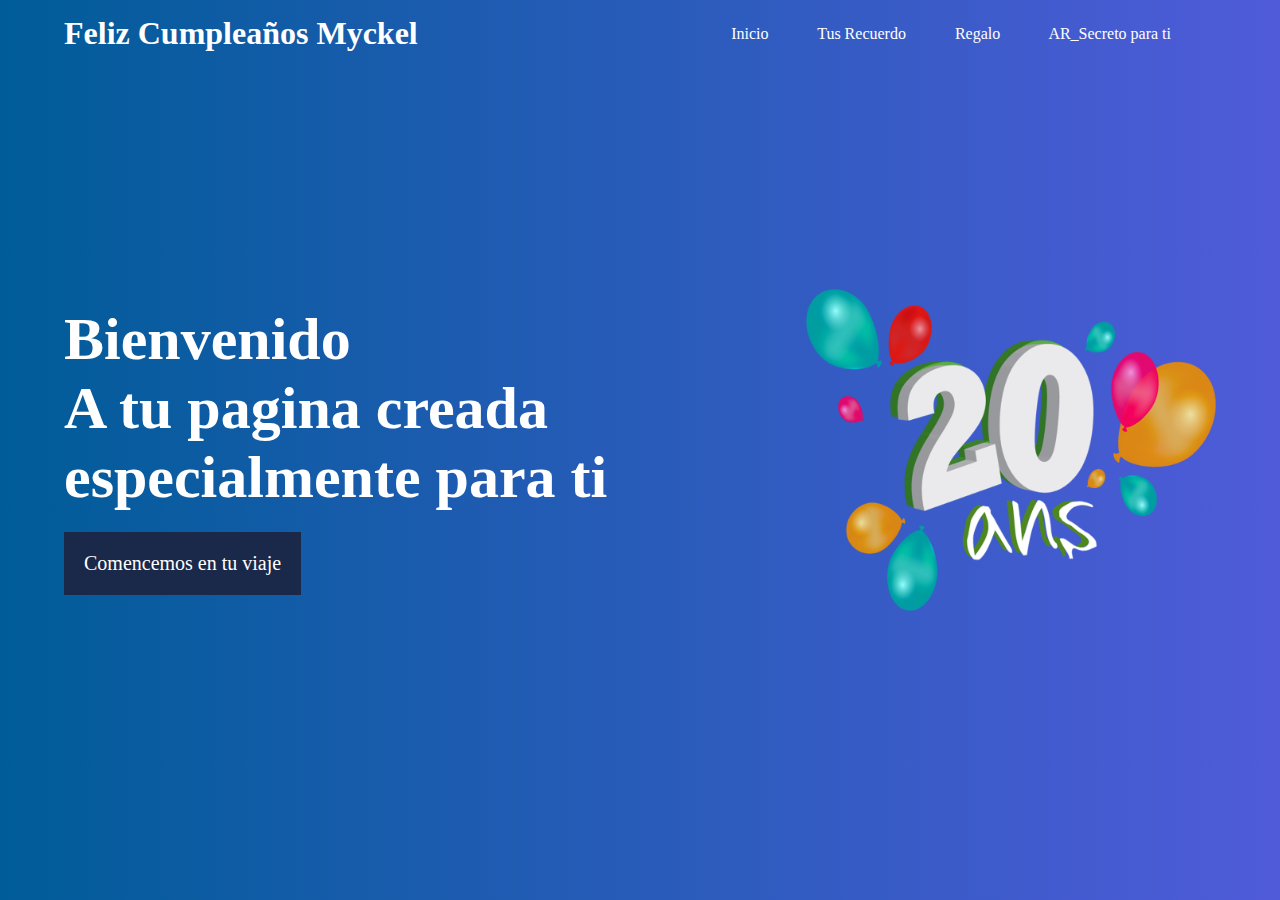
<file: index.html>
<!DOCTYPE html>
<html lang="es">
<head>
    <meta charset="UTF-8">
    <meta name="viewport" content="width=device-width, initial-scale=1.0">
    <title>Myckel Jimenez</title>
    <link rel="stylesheet" href="estilos.css">
</head>
<body>
    <header class="bg_animate">
        <div class="header_nav">
            <div class="contenedor">
                <audio src="audio_inicial.mp3" autoplay="autoplay" loop="loop"></audio>
                <h1>Feliz Cumpleaños Myckel</h1>
                <nav>
                    <a href="index.html">Inicio</a>
                    <a href="Recuerdos.html">Tus Recuerdo</a>
                    <a href="especial.html">Regalo</a>
                    <a href="videos.html">AR_Secreto para ti</a>
                </nav>
            </div>
        </div>

        <section class="banner contenedor">
            <secrion class="banner_title">
                <h2>Bienvenido <br>A tu pagina creada<br>  especialmente para ti </h2>
                <a href="comenzar.html" class="llamanos">Comencemos en tu viaje</a>
            </secrion>
            <div class="banner_img">
                <img src="imagen.png" alt="">
            </div>
        </section>

        <div class="burbujas">
            <div class="burbuja"></div>
            <div class="burbuja"></div>
            <div class="burbuja"></div>
            <div class="burbuja"></div>
            <div class="burbuja"></div>
            <div class="burbuja"></div>
            <div class="burbuja"></div>
            <div class="burbuja"></div>
            <div class="burbuja"></div>
            <div class="burbuja"></div>
        </div>
    </header>
</body>
</html>
</file>
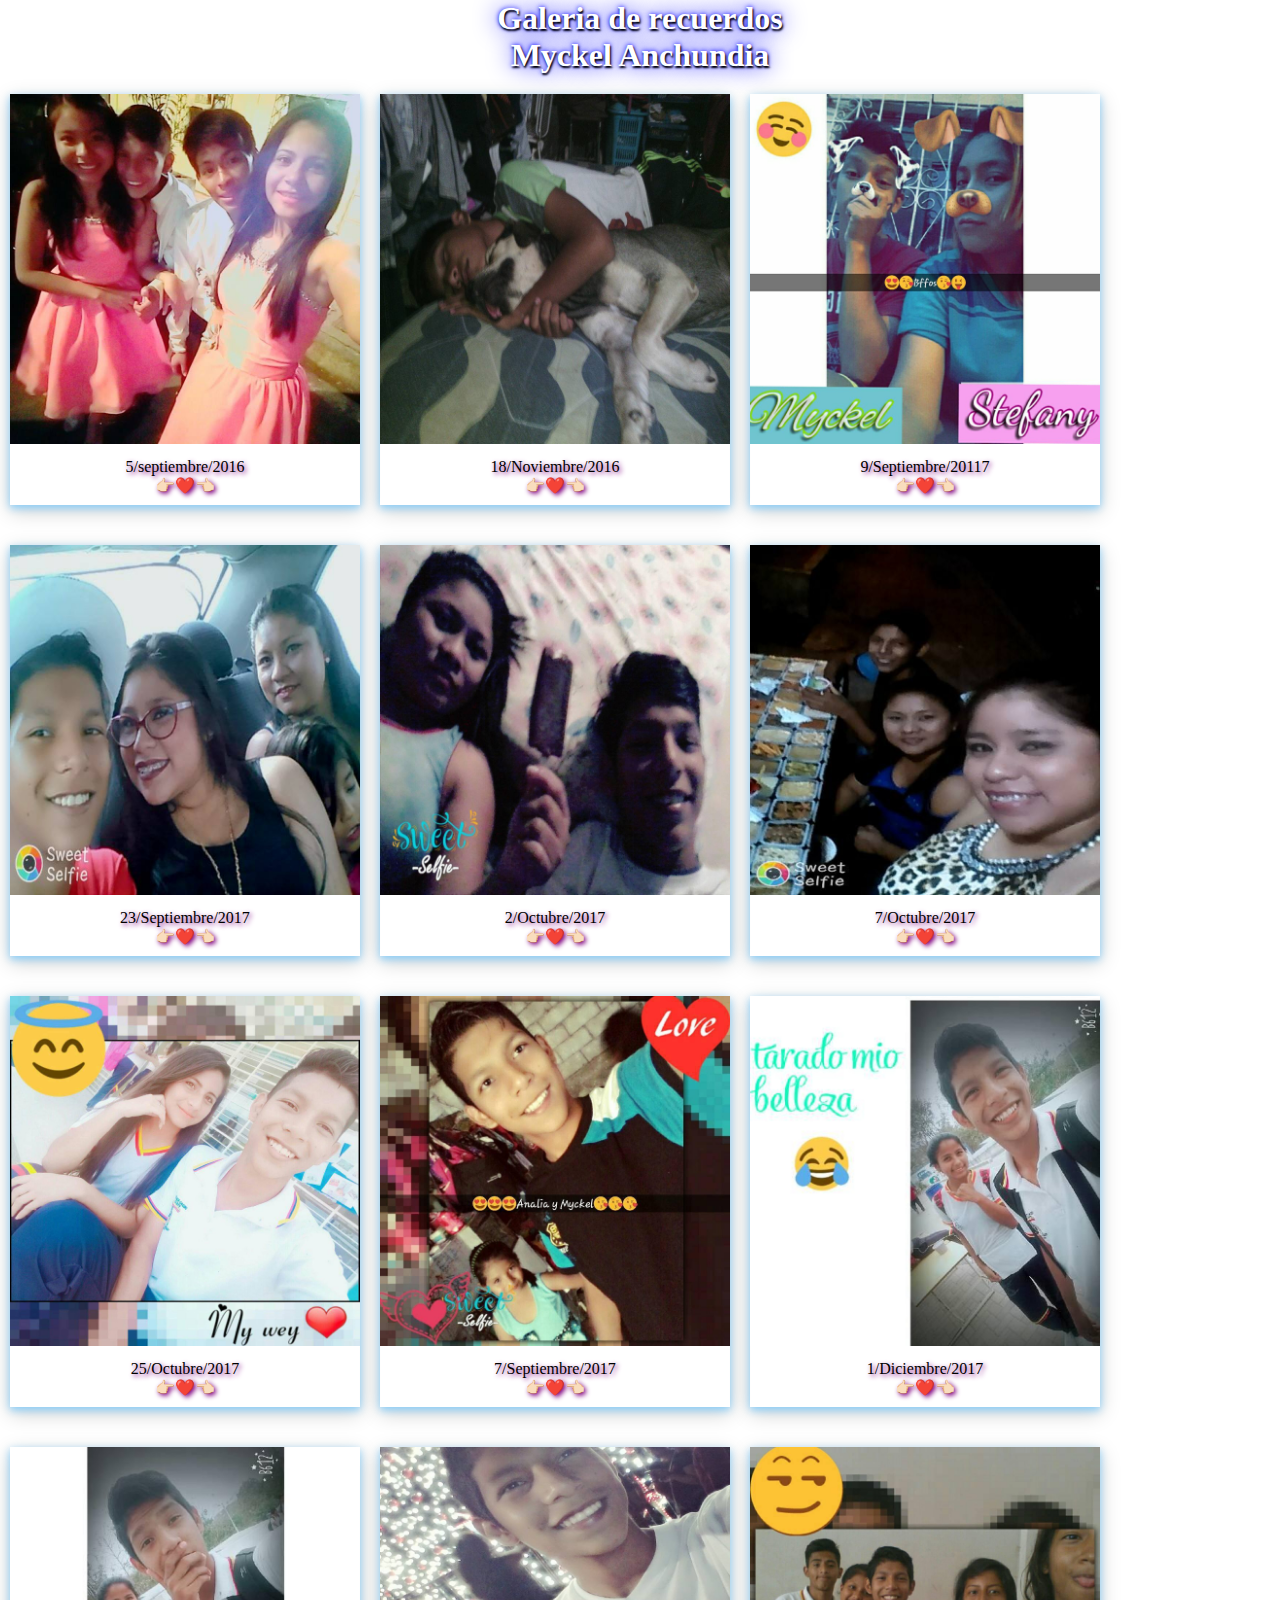
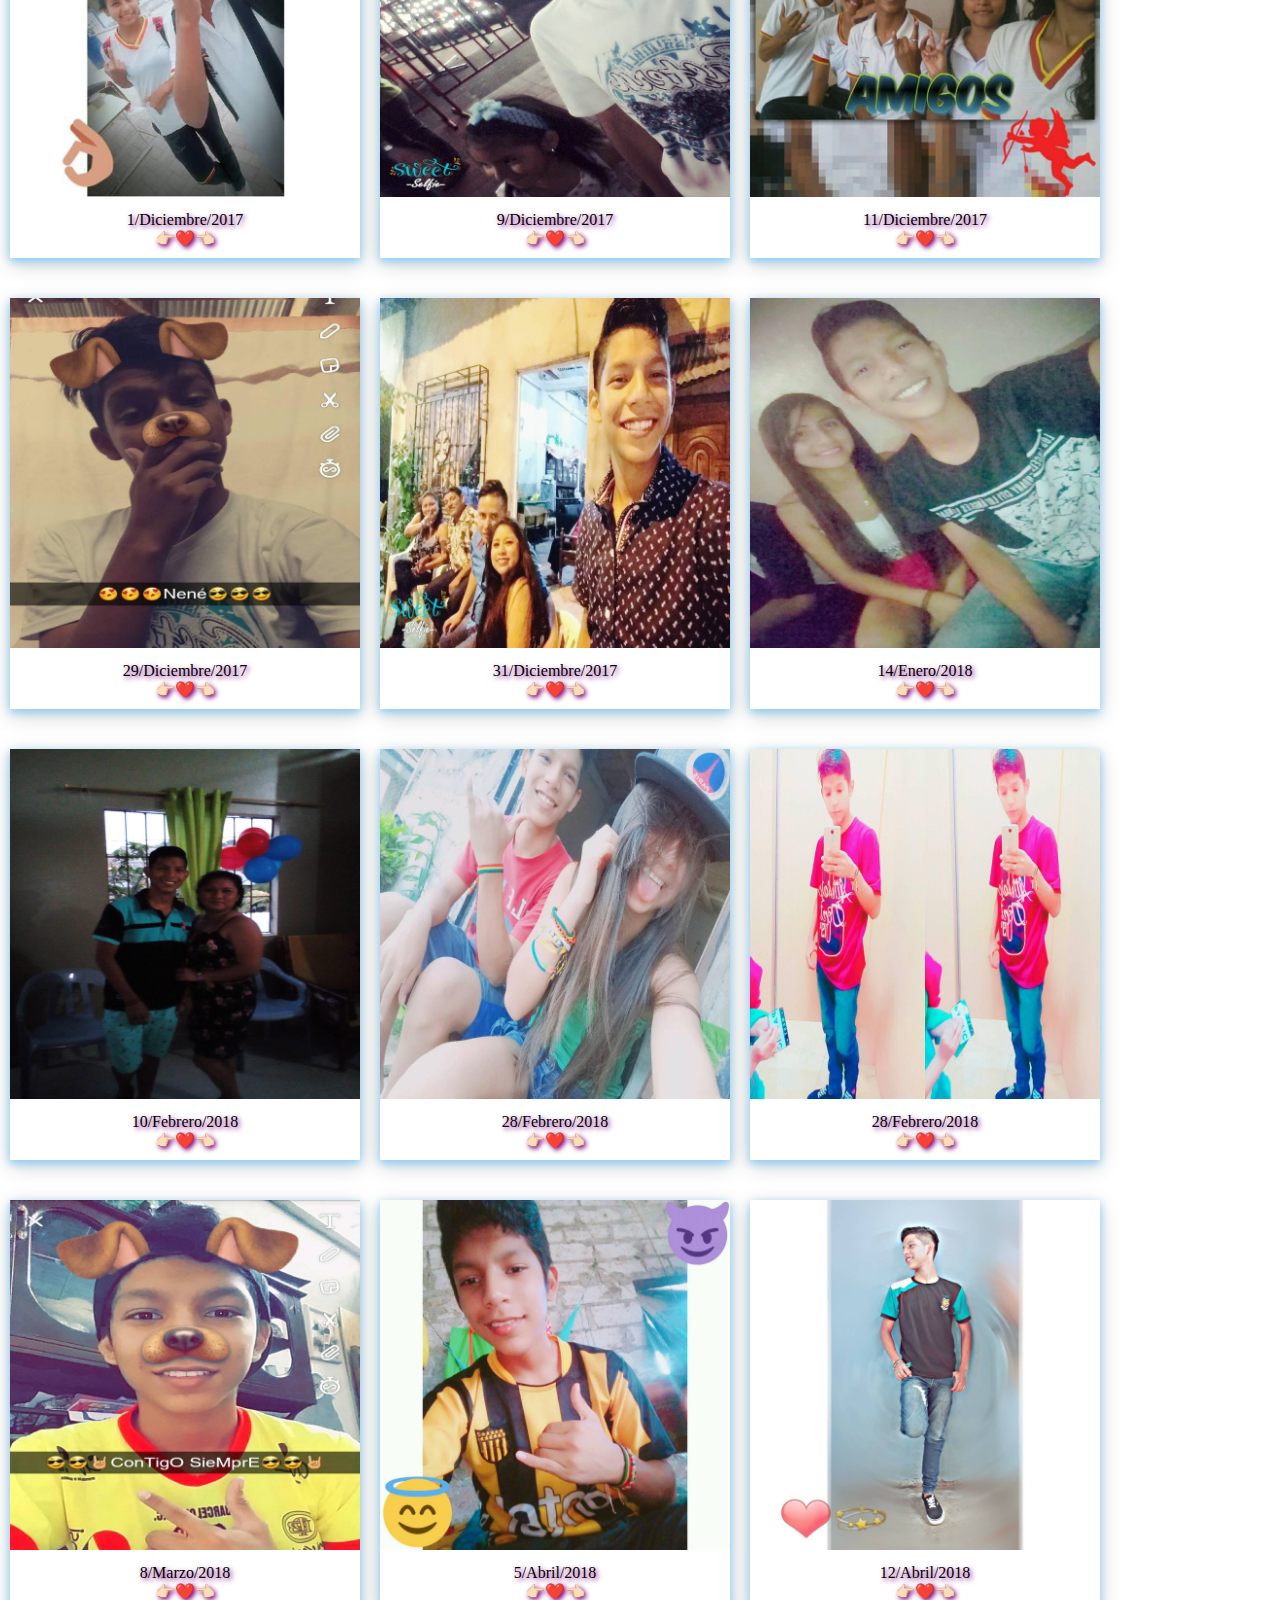
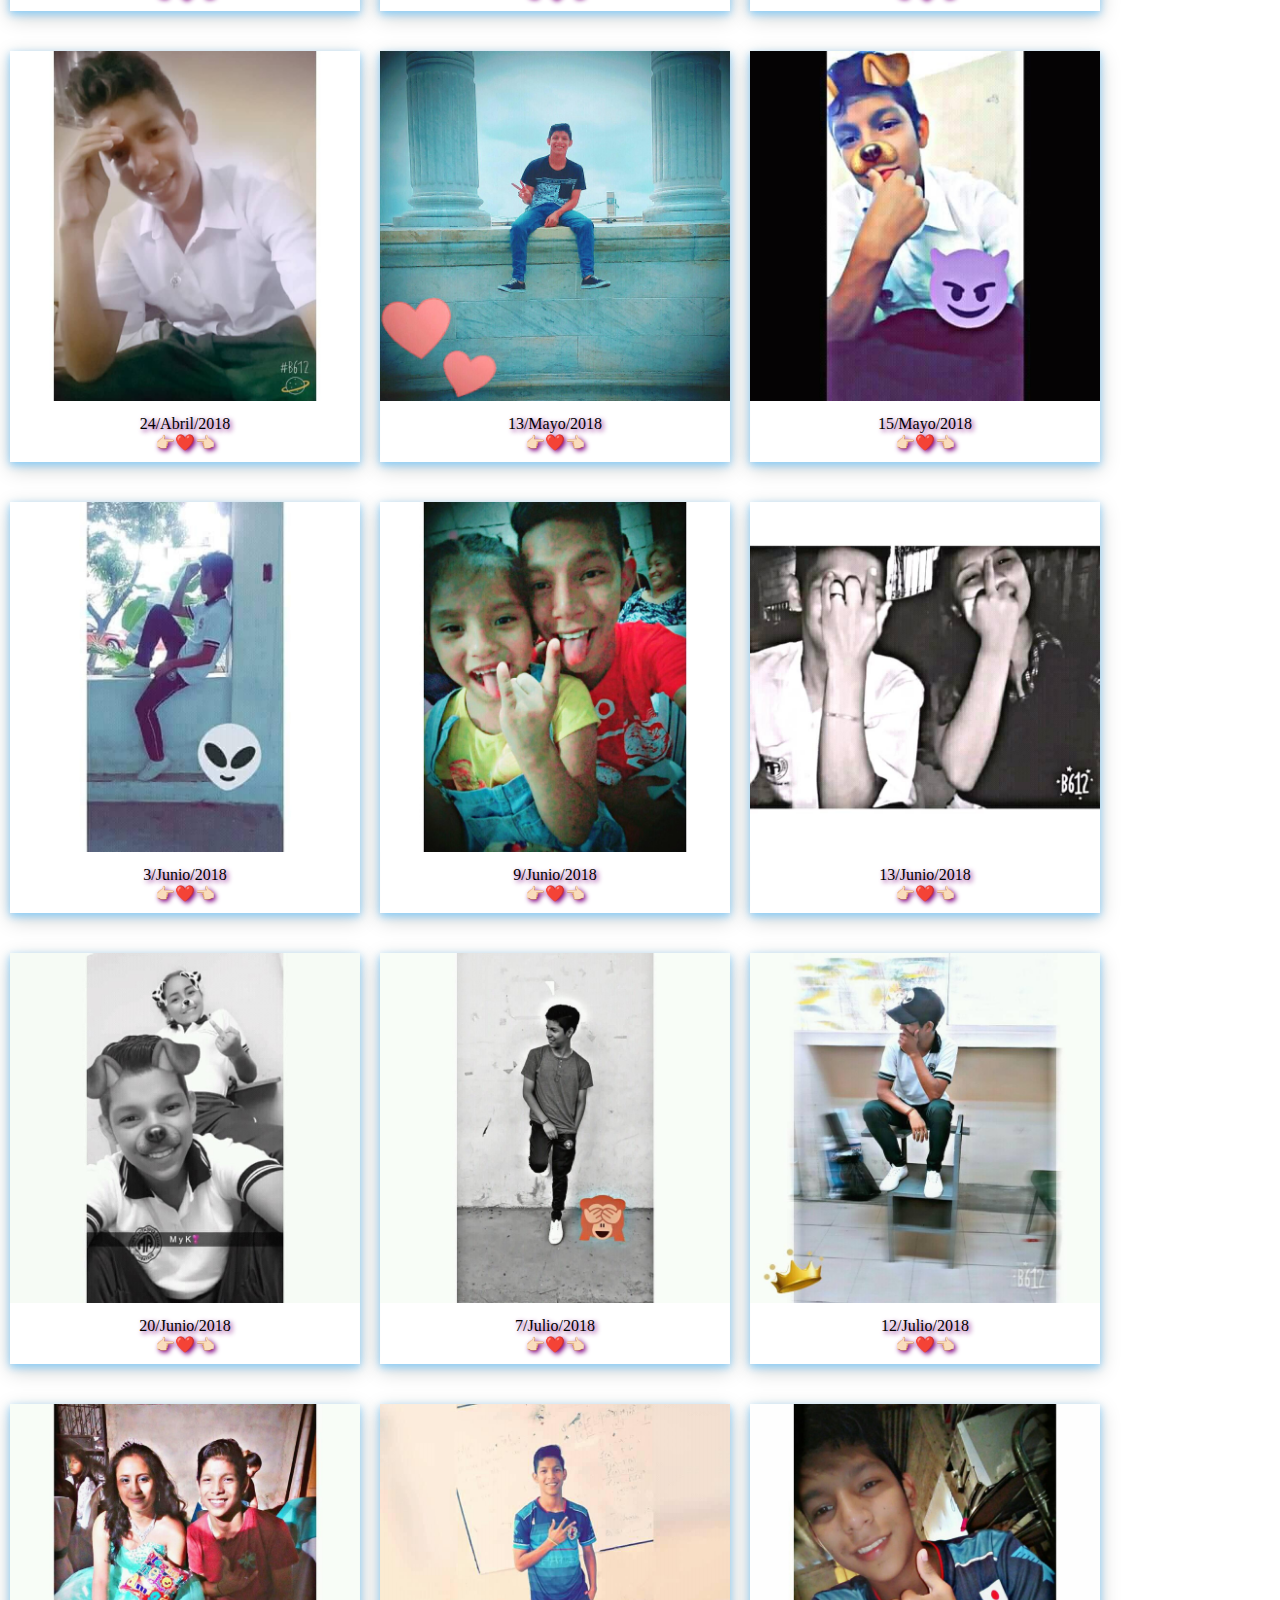
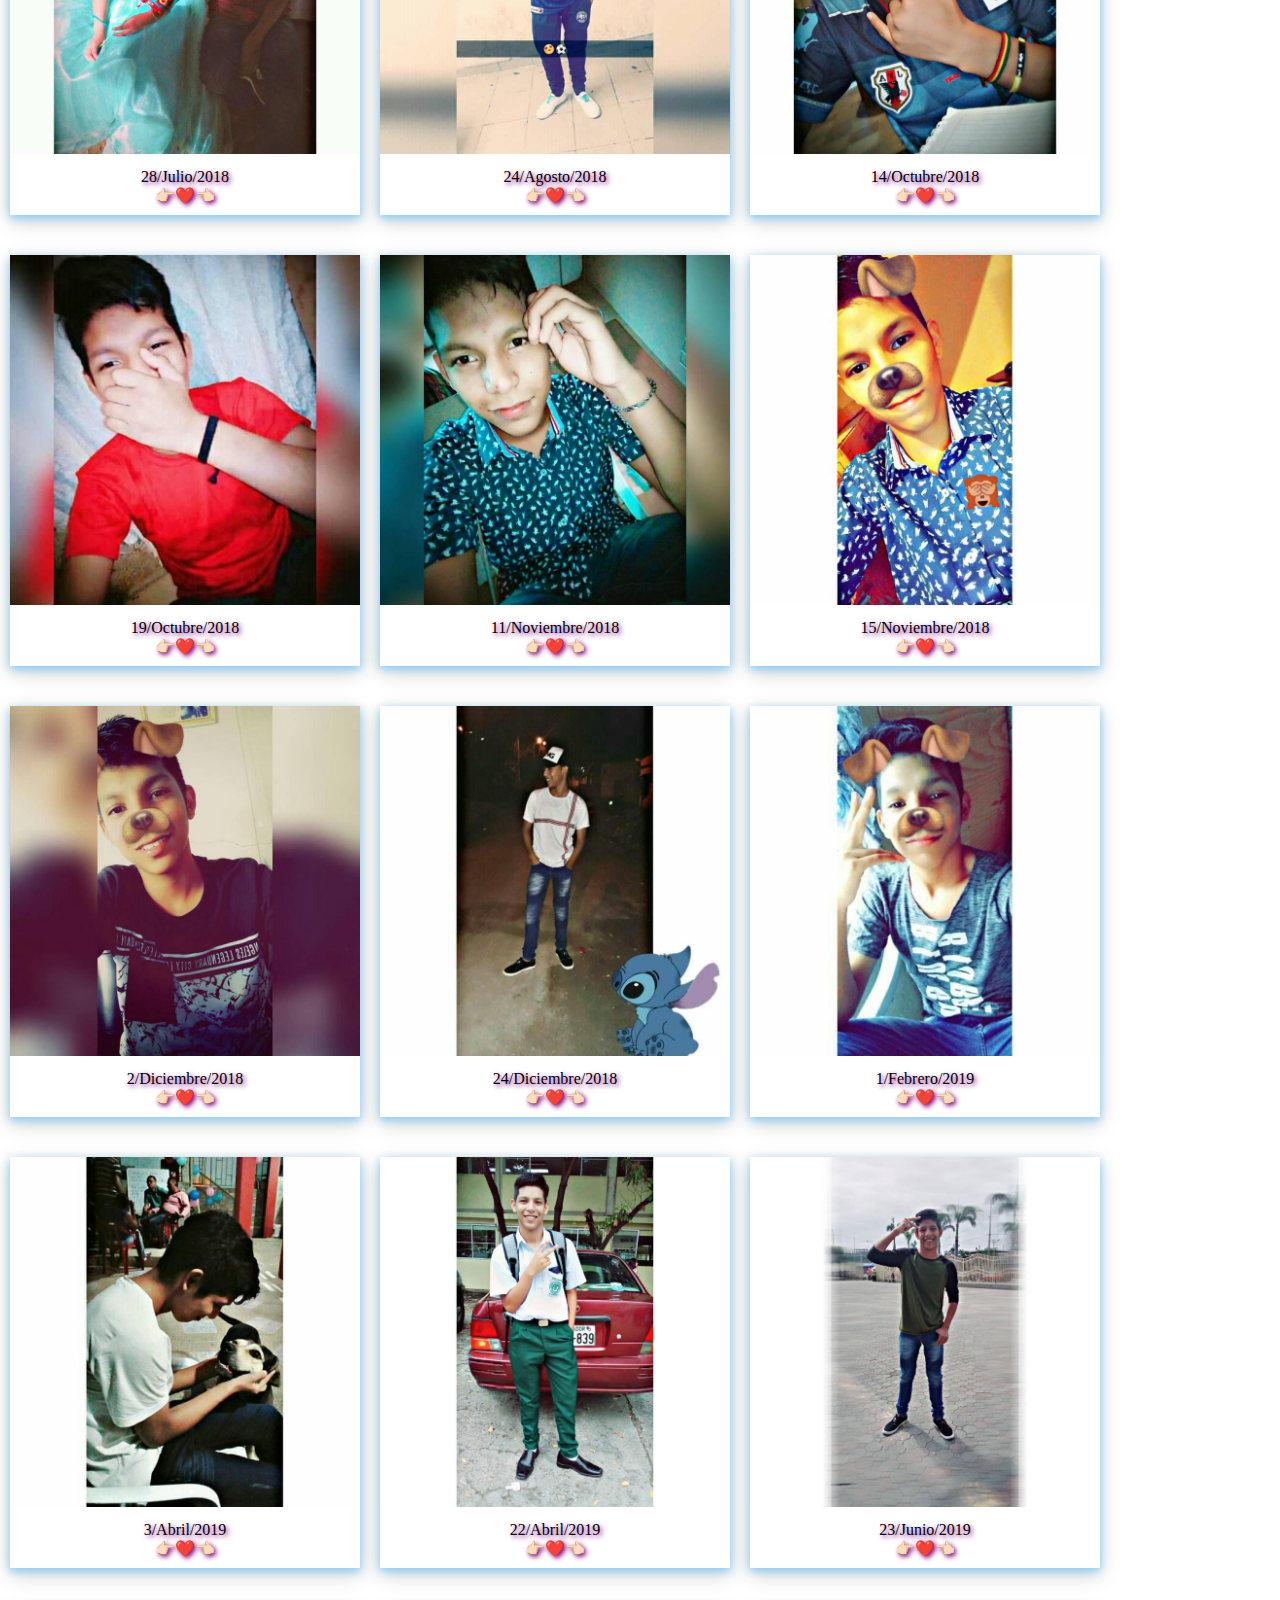
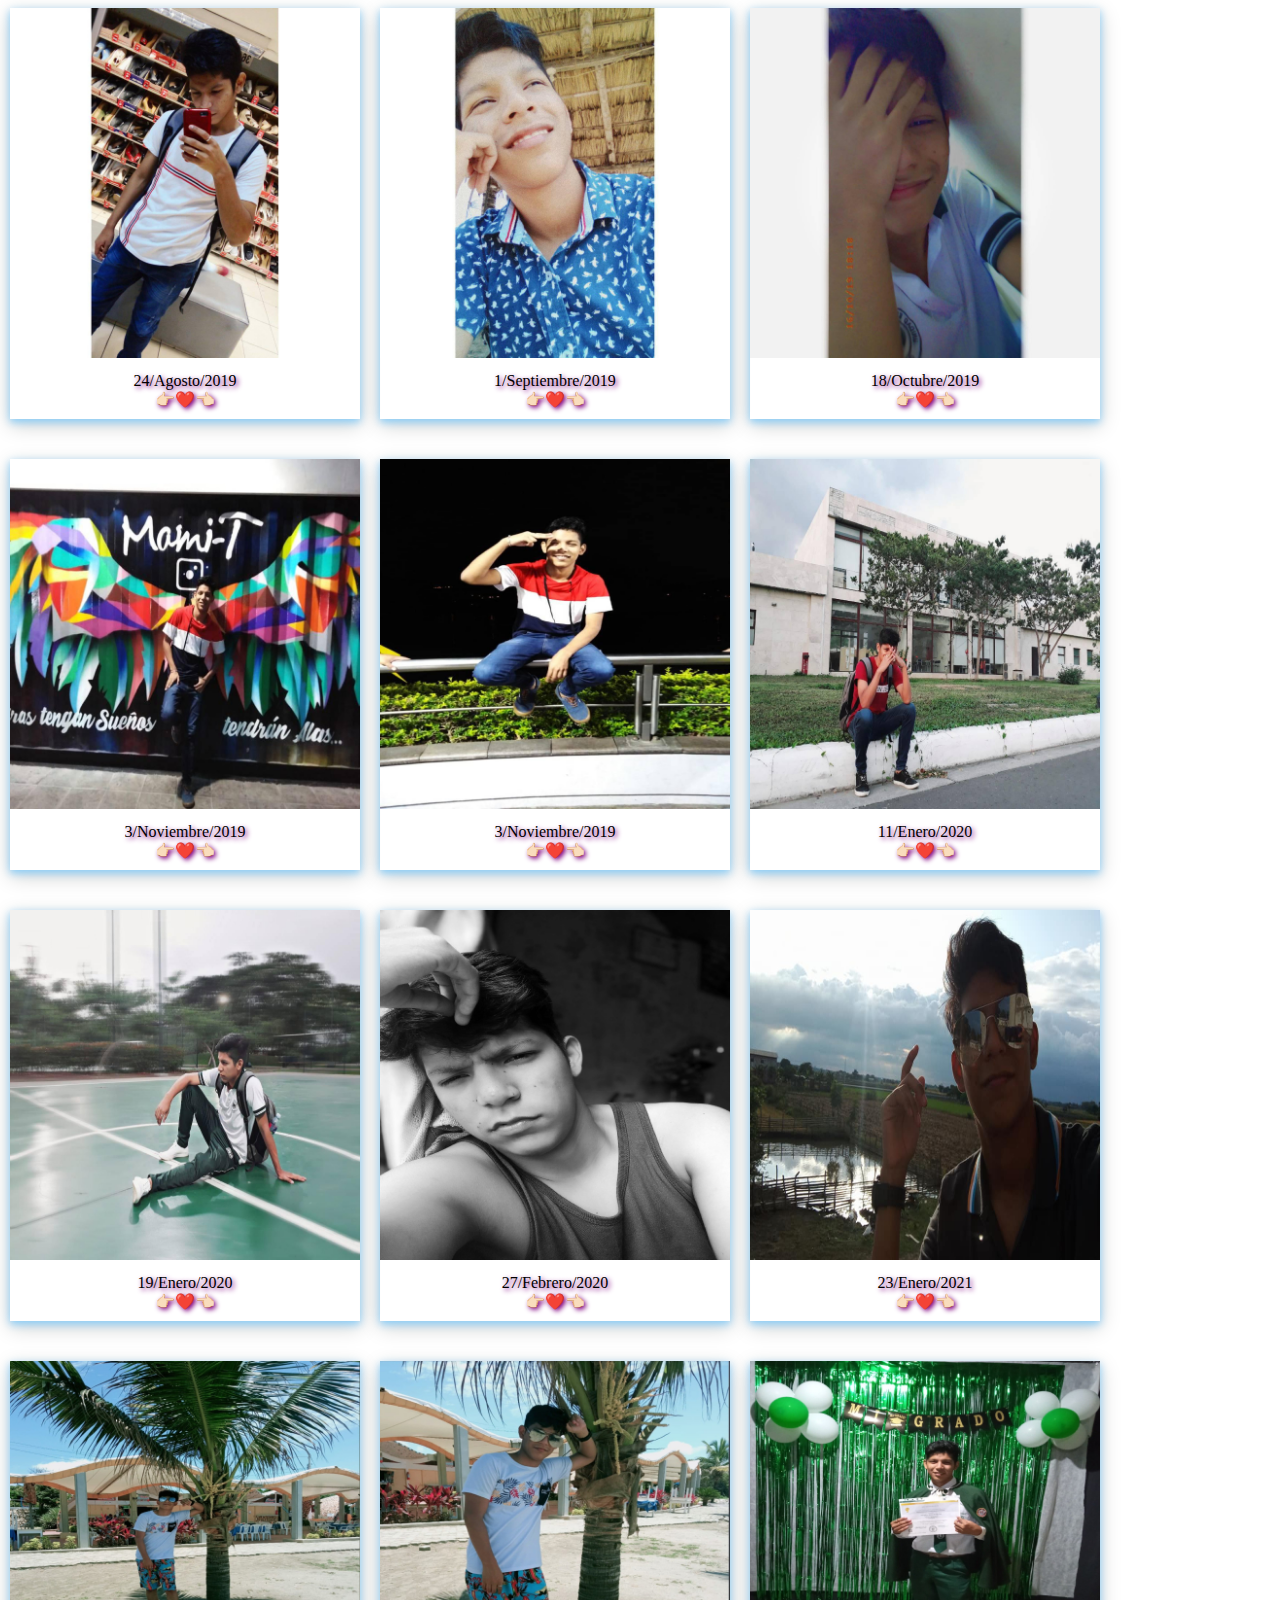
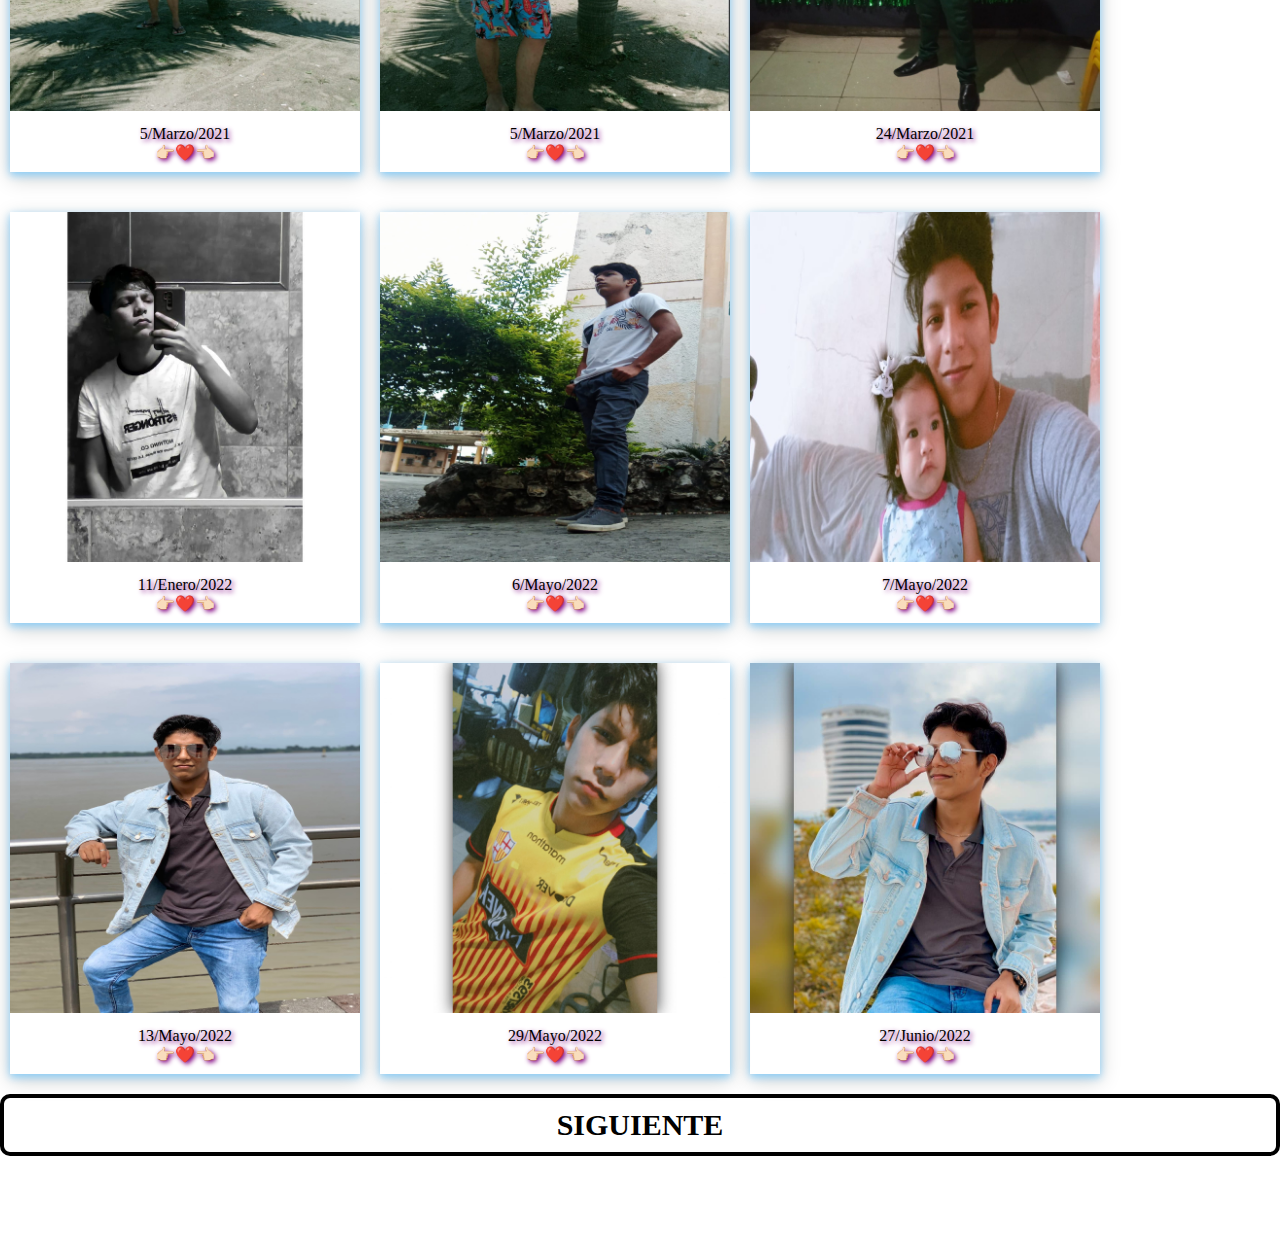
<file: Recuerdos.html>
<!DOCTYPE html>
<html lang="en">
<head>
    <meta charset="UTF-8">
    <meta http-equiv="X-UA-Compatible" content="IE=edge">
    <meta name="viewport" content="width=device-width, initial-scale=1.0">
    <link rel="stylesheet" href="E_recuerdo.css">   
    <title>Tus Recuerdo</title>

</head>
<body>
    <audio src="galeria_de_foto.mp3" autoplay="autoplay" loop="loop"></audio>
    <header class="bg_animate">
        <div class="header_nav">
            <div class="contenedor">
            </div>
        </div>

       

    <h1>Galeria de recuerdos</h1>
    <h1>Myckel Anchundia</h1>

    <div class="galeria">
        <div class="foto"> 
            <img src="foto 1.jpg" alt="">
        </div>
        <div class="pies">
            <p>5/septiembre/2016</p>
            <p>👉🏻❤️👈🏻</p>
        </div>
    </div>

    <div class="galeria">
        <div class="foto">
            <img src="foto2.jpg" alt="">
        </div>
        <div class="pies">
            <p>18/Noviembre/2016</p>
            <p>👉🏻❤️👈🏻</p>
        </div>
    </div>

    <div class="galeria">
        <div class="foto">
            <img src="foto3.jpg" alt="">
        </div>
        <div class="pies">
            <p>9/Septiembre/20117</p>
            <p>👉🏻❤️👈🏻</p>
        </div>
    </div>

    <div class="galeria">
        <div class="foto">
            <img src="foto4.jpg" alt="">
        </div>
        <div class="pies">
            <p>23/Septiembre/2017</p>
            <p>👉🏻❤️👈🏻</p>
        </div>
    </div>

    <div class="galeria">
        <div class="foto">
            <img src="foto5.jpg" alt="">
        </div>
        <div class="pies">
            <p>2/Octubre/2017</p>
            <p>👉🏻❤️👈🏻</p>
        </div>
    </div>

    <div class="galeria">
        <div class="foto">
            <img src="foto6.jpg" alt="">
        </div>
        <div class="pies">
            <p>7/Octubre/2017</p>
            <p>👉🏻❤️👈🏻</p>
        </div>
    </div>

    <div class="galeria">
        <div class="foto">
            <img src="foto7.jpg" alt="">
        </div>
        <div class="pies">
            <p>25/Octubre/2017</p>
            <p>👉🏻❤️👈🏻</p>
        </div>
    </div>

    <div class="galeria">
        <div class="foto">
            <img src="foto8.jpg" alt="">
        </div>
        <div class="pies">
            <p>7/Septiembre/2017</p>
            <p>👉🏻❤️👈🏻</p>
        </div>
    </div>

    <div class="galeria">
        <div class="foto">
            <img src="foto9.jpg" alt="">
        </div>
        <div class="pies">
            <p>1/Diciembre/2017</p>
            <p>👉🏻❤️👈🏻</p>
        </div>
    </div>

    <div class="galeria">
        <div class="foto">
            <img src="foto10.jpg" alt="">
        </div>
        <div class="pies">
            <p>1/Diciembre/2017</p>
            <p>👉🏻❤️👈🏻</p>
        </div>
    </div>

    <div class="galeria">
        <div class="foto">
            <img src="foto11.jpg" alt="">
        </div>
        <div class="pies">
            <p>9/Diciembre/2017</p>
            <p>👉🏻❤️👈🏻</p>
        </div>
    </div>

    <div class="galeria">
        <div class="foto">
            <img src="foto12.jpg" alt="">
        </div>
        <div class="pies">
            <p>11/Diciembre/2017</p>
            <p>👉🏻❤️👈🏻</p>
        </div>
    </div>

    <div class="galeria">
        <div class="foto">
            <img src="foto13.jpg" alt="">
        </div>
        <div class="pies">
            <p>29/Diciembre/2017</p>
            <p>👉🏻❤️👈🏻</p>
        </div>
    </div>

    <div class="galeria">
        <div class="foto">
            <img src="foto14.jpg" alt="">
        </div>
        <div class="pies">
            <p>31/Diciembre/2017</p>
            <p>👉🏻❤️👈🏻</p>
        </div>
    </div>

    <div class="galeria">
        <div class="foto">
            <img src="foto15.jpg" alt="">
        </div>
        <div class="pies">
            <p>14/Enero/2018</p>
            <p>👉🏻❤️👈🏻</p>
        </div>
    </div>

    <div class="galeria">
        <div class="foto">
            <img src="foto16.jpg" alt="">
        </div>
        <div class="pies">
            <p>10/Febrero/2018</p>
            <p>👉🏻❤️👈🏻</p>
        </div>
    </div>

    <div class="galeria">
        <div class="foto">
            <img src="foto17.jpg" alt="">
        </div>
        <div class="pies">
            <p>28/Febrero/2018</p>
            <p>👉🏻❤️👈🏻</p>
        </div>
    </div>

    <div class="galeria">
        <div class="foto">
            <img src="foto18.jpg" alt="">
        </div>
        <div class="pies">
            <p>28/Febrero/2018</p>
            <p>👉🏻❤️👈🏻</p>
        </div>
    </div>

    <div class="galeria">
        <div class="foto">
            <img src="foto19.jpg" alt="">
        </div>
        <div class="pies">
            <p>8/Marzo/2018</p>
            <p>👉🏻❤️👈🏻</p>
        </div>
    </div>

    <div class="galeria">
        <div class="foto">
            <img src="foto20.jpg" alt="">
        </div>
        <div class="pies">
            <p>5/Abril/2018</p>
            <p>👉🏻❤️👈🏻</p>
        </div>
    </div>

    <div class="galeria">
        <div class="foto">
            <img src="foto21.jpg" alt="">
        </div>
        <div class="pies">
            <p>12/Abril/2018</p>
            <p>👉🏻❤️👈🏻</p>
        </div>
    </div>

    <div class="galeria">
        <div class="foto">
            <img src="foto22.jpg" alt="">
        </div>
        <div class="pies">
            <p>24/Abril/2018</p>
            <p>👉🏻❤️👈🏻</p>
        </div>
    </div>

    <div class="galeria">
        <div class="foto">
            <img src="foto23.jpg" alt="">
        </div>
        <div class="pies">
            <p>13/Mayo/2018</p>
            <p>👉🏻❤️👈🏻</p>
        </div>
    </div>

    <div class="galeria">
        <div class="foto">
            <img src="foto24.jpg" alt="">
        </div>
        <div class="pies">
            <p>15/Mayo/2018</p>
            <p>👉🏻❤️👈🏻</p>
        </div>
    </div>

    <div class="galeria">
        <div class="foto">
            <img src="foto25.jpg" alt="">
        </div>
        <div class="pies">
            <p>3/Junio/2018</p>
            <p>👉🏻❤️👈🏻</p>
        </div>
    </div>

    <div class="galeria">
        <div class="foto">
            <img src="foto26.jpg" alt="">
        </div>
        <div class="pies">
            <p>9/Junio/2018</p>
            <p>👉🏻❤️👈🏻</p>
        </div>
    </div>

    <div class="galeria">
        <div class="foto">
            <img src="foto27.jpg" alt="">
        </div>
        <div class="pies">
            <p>13/Junio/2018</p>
            <p>👉🏻❤️👈🏻</p>
        </div>
    </div>

    <div class="galeria">
        <div class="foto">
            <img src="foto28.jpg" alt="">
        </div>
        <div class="pies">
            <p>20/Junio/2018</p>
            <p>👉🏻❤️👈🏻</p>
        </div>
    </div>

    <div class="galeria">
        <div class="foto">
            <img src="foto29.jpg" alt="">
        </div>
        <div class="pies">
            <p>7/Julio/2018</p>
            <p>👉🏻❤️👈🏻</p>
        </div>
    </div>

    <div class="galeria">
        <div class="foto">
            <img src="foto30.jpg" alt="">
        </div>
        <div class="pies">
            <p>12/Julio/2018</p>
            <p>👉🏻❤️👈🏻</p>
        </div>
    </div>

    <div class="galeria">
        <div class="foto">
            <img src="foto31.jpg" alt="">
        </div>
        <div class="pies">
            <p>28/Julio/2018</p>
            <p>👉🏻❤️👈🏻</p>
        </div>
    </div>

    <div class="galeria">
        <div class="foto">
            <img src="foto32.jpg" alt="">
        </div>
        <div class="pies">
            <p>24/Agosto/2018</p>
            <p>👉🏻❤️👈🏻</p>
        </div>
    </div>

    <div class="galeria">
        <div class="foto">
            <img src="foto33.jpg" alt="">
        </div>
        <div class="pies">
            <p>14/Octubre/2018</p>
            <p>👉🏻❤️👈🏻</p>
        </div>
    </div>

    <div class="galeria">
        <div class="foto">
            <img src="foto34.jpg" alt="">
        </div>
        <div class="pies">
            <p>19/Octubre/2018</p>
            <p>👉🏻❤️👈🏻</p>
        </div>
    </div>

    <div class="galeria">
        <div class="foto">
            <img src="foto35.jpg" alt="">
        </div>
        <div class="pies">
            <p>11/Noviembre/2018</p>
            <p>👉🏻❤️👈🏻</p>
        </div>
    </div>

    <div class="galeria">
        <div class="foto">
            <img src="foto36.jpg" alt="">
        </div>
        <div class="pies">
            <p>15/Noviembre/2018</p>
            <p>👉🏻❤️👈🏻</p>
        </div>
    </div>

    <div class="galeria">
        <div class="foto">
            <img src="foto37.jpg" alt="">
        </div>
        <div class="pies">
            <p>2/Diciembre/2018</p>
            <p>👉🏻❤️👈🏻</p>
        </div>
    </div>

    <div class="galeria">
        <div class="foto">
            <img src="foto38.jpg" alt="">
        </div>
        <div class="pies">
            <p>24/Diciembre/2018</p>
            <p>👉🏻❤️👈🏻</p>
        </div>
    </div>

    <div class="galeria">
        <div class="foto">
            <img src="foto39.jpg" alt="">
        </div>
        <div class="pies">
            <p>1/Febrero/2019</p>
            <p>👉🏻❤️👈🏻</p>
        </div>
    </div>

    <div class="galeria">
        <div class="foto">
            <img src="foto40.jpg" alt="">
        </div>
        <div class="pies">
            <p>3/Abril/2019</p>
            <p>👉🏻❤️👈🏻</p>
        </div>
    </div>

    <div class="galeria">
        <div class="foto">
            <img src="foto41.jpg" alt="">
        </div>
        <div class="pies">
            <p>22/Abril/2019</p>
            <p>👉🏻❤️👈🏻</p>
        </div>
    </div>

    <div class="galeria">
        <div class="foto">
            <img src="foto42.jpg" alt="">
        </div>
        <div class="pies">
            <p>23/Junio/2019 </p>
            <p>👉🏻❤️👈🏻</p>
        </div>
    </div>

    <div class="galeria">
        <div class="foto">
            <img src="foto43.jpg" alt="">
        </div>
        <div class="pies">
            <p>24/Agosto/2019</p>
            <p>👉🏻❤️👈🏻</p>
        </div>
    </div>

    <div class="galeria">
        <div class="foto">
            <img src="foto44.jpg" alt="">
        </div>
        <div class="pies">
            <p>1/Septiembre/2019</p>
            <p>👉🏻❤️👈🏻</p>
        </div>
    </div>

    <div class="galeria">
        <div class="foto">
            <img src="foto45.jpg" alt="">
        </div>
        <div class="pies">
            <p>18/Octubre/2019</p>
            <p>👉🏻❤️👈🏻</p>
        </div>
    </div>


    <div class="galeria">
        <div class="foto">
            <img src="foto46.jpg" alt="">
        </div>
        <div class="pies">
            <p>3/Noviembre/2019</p>
            <p>👉🏻❤️👈🏻</p>
        </div>
    </div>

    <div class="galeria">
        <div class="foto">
            <img src="foto47.jpg" alt="">
        </div>
        <div class="pies">
            <p>3/Noviembre/2019</p>
            <p>👉🏻❤️👈🏻</p>
        </div>
    </div>

    <div class="galeria">
        <div class="foto">
            <img src="foto48.jpg" alt="">
        </div>
        <div class="pies">
            <p>11/Enero/2020</p>
            <p>👉🏻❤️👈🏻</p>
        </div>
    </div>

    <div class="galeria">
        <div class="foto">
            <img src="foto49.jpg" alt="">
        </div>
        <div class="pies">
            <p>19/Enero/2020</p>
            <p>👉🏻❤️👈🏻</p>
        </div>
    </div>

    <div class="galeria">
        <div class="foto">
            <img src="foto50.jpg" alt="">
        </div>
        <div class="pies">
            <p>27/Febrero/2020</p>
            <p>👉🏻❤️👈🏻</p>
        </div>
    </div>

    <div class="galeria">
        <div class="foto">
            <img src="foto51.jpg" alt="">
        </div>
        <div class="pies">
            <p> 23/Enero/2021</p>
            <p>👉🏻❤️👈🏻</p>
        </div>
    </div>

    <div class="galeria">
        <div class="foto">
            <img src="foto52.jpg" alt="">
        </div>
        <div class="pies">
            <p>5/Marzo/2021</p>
            <p>👉🏻❤️👈🏻</p>
        </div>
    </div>

    <div class="galeria">
        <div class="foto">
            <img src="foto53.jpg" alt="">
        </div>
        <div class="pies">
            <p>5/Marzo/2021</p>
            <p>👉🏻❤️👈🏻</p>
        </div>
    </div>

    <div class="galeria">
        <div class="foto">
            <img src="foto60.jpg" alt="">
        </div>
        <div class="pies">
            <p>24/Marzo/2021</p>
            <p>👉🏻❤️👈🏻</p>
        </div>
    </div>

    <div class="galeria">
        <div class="foto">
            <img src="foto54.jpg" alt="">
        </div>
        <div class="pies">
            <p>11/Enero/2022</p>
            <p>👉🏻❤️👈🏻</p>
        </div>
    </div>

    <div class="galeria">
        <div class="foto">
            <img src="foto55.jpg" alt="">
        </div>
        <div class="pies">
            <p>6/Mayo/2022</p>
            <p>👉🏻❤️👈🏻</p>
        </div>
    </div>

    <div class="galeria">
        <div class="foto">
            <img src="foto56.jpg" alt="">
        </div>
        <div class="pies">
            <p>7/Mayo/2022</p>
            <p>👉🏻❤️👈🏻</p>
        </div>
    </div>

    <div class="galeria">
        <div class="foto">
            <img src="foto57.jpg" alt="">
        </div>
        <div class="pies">
            <p>13/Mayo/2022</p>
            <p>👉🏻❤️👈🏻</p>
        </div>
    </div>

    <div class="galeria">
        <div class="foto">
            <img src="foto58.jpg" alt="">
        </div>
        <div class="pies">
            <p>29/Mayo/2022</p>
            <p>👉🏻❤️👈🏻</p>
        </div>
    </div>

    <div class="galeria">
        <div class="foto">
            <img src="foto59.jpg" alt="">
        </div>
        <div class="pies">
            <p>27/Junio/2022</p>
            <p>👉🏻❤️👈🏻</p>
        </div>
    </div>
   

    <a href ="especial.html" class="boton3">SIGUIENTE</a>




    <div class="burbujas">
       <div class="burbuja"></div>
        <div class="burbuja"></div>
        <div class="burbuja"></div>
        <div class="burbuja"></div>
        <div class="burbuja"></div>
        <div class="burbuja"></div>
        <div class="burbuja"></div>
        <div class="burbuja"></div>
        <div class="burbuja"></div>
        <div class="burbuja"></div>
    </div>
</header>
</body>
</html>
</file>
<file: estilos.css>
*{
    margin: 0;
    padding: 0;
    box-sizing: border-box;
}

body{
    font-family: 'Roboto', 'Sans serif';
}

.contenedor{
    width: 90%;
    max-width: 1200px;
    margin: auto;
}

.bg_animate{
    width: 100%;
    height: 100vh;
    background: linear-gradient(to right, #005C98, #505BDA);
    position: relative;
    overflow: hidden;
}

.header_nav{
    width: 100%;
    position: absolute;
    top: 2;
    left: 2;
}

.header_nav .contenedor{
    display: flex;
    justify-content: space-between;
    align-items: center;
    padding: 15px 0;
}

.header_nav h1{
    color: #fff;
    font-family: 'Gagalin';
}

.header_nav nav a{
    color: #fff;
    text-decoration: none;
    margin-right: 45px;
    
}

.banner{
    display: flex;
    justify-content: space-between;
    align-items: center;
    height: 100%;
}

.banner_title h2{
    color: #fff;
    font-size: 60px;
    font-weight: 800;
    margin-bottom: 20px;
}

.banner_title .llamanos{
    color: #fff;
    font-size: 20px;
    text-decoration: none;
    display: inline-block;
    background: #1A2849;
    padding: 20px;
}

.banner_img{
    animation: movimiento 2.5s linear infinite;

}

.banner_img img{
    width: 410px;
    display:flex;
    content: none;

}

/* burbujas */

.burbuja{
    border-radius: 50%;
    background: #fff;
    opacity: .3;

    position: absolute;
    bottom: -150;
    
    animation: burbujas 3s linear infinite ;
}

.burbuja:nth-child(1){
    width: 80px;
    height: 80px;
    left: 5%;
    animation-duration: 3s;
    animation-delay: 3s;
}

.burbuja:nth-child(2){
    width: 100px;
    height: 100px;
    left: 35%;
    animation-duration: 3s;
    animation-delay: 5s;
}

.burbuja:nth-child(3){
    width: 20px;
    height: 20px;
    left: 15%;
    animation-duration: 1.5s;
    animation-delay: 7s;
}

.burbuja:nth-child(4){
    width: 50px;
    height: 50px;
    left: 90%;
    animation-duration: 6s;
    animation-delay: 3s;
}

.burbuja:nth-child(5){
    width: 70px;
    height: 70px;
    left: 65%;
    animation-duration: 3s;
    animation-delay: 1s;
}

.burbuja:nth-child(6){
    width: 20px;
    height: 20px;
    left: 50%;
    animation-duration: 4s;
    animation-delay: 5s;
}

.burbuja:nth-child(7){
    width: 20px;
    height: 20px;
    left: 50%;
    animation-duration: 4s;
    animation-delay: 5s;
}

.burbuja:nth-child(8){
    width: 100;
    height: 100px;
    left: 52%;
    animation-duration: 5s;
    animation-delay: 5s;
}

.burbuja:nth-child(9){
    width: 65px;
    height: 65px;
    left: 51%;
    animation-duration: 3s;
    animation-delay: 2s;
}

.burbuja:nth-child(10){
    width: 40px;
    height: 40px;
    left: 35%;
    animation-duration: 3s;
    animation-delay: 4s;
}


@keyframes burbujas{
    0%{
        bottom: 0;
        opacity: 0;
    }
    30%{
        transform: translateX(30px);
    }
    50%{
        opacity: .4;
    }
    100%{
        bottom: 100vh;
        opacity: 0;
    }
}

@keyframes movimiento{
    0%{
        transform: translateY(0);
    }
    50%{
        transform: translateY(30px);
    }
    100%{
        transform: translateY(0);
    }
}
</file>
<file: E_recuerdo.css>
h1{
    color: white;
    text-shadow: 1px 2px 2px black, 0 0 25px blue, 0 0 5px blue;
    text-align: center;
}
div.galeria{
    margin: 20px 10px;
    box-shadow: 0 3px 8px 0 lightskyblue, 0 6px 20px 0 rgba(0,0,0,0.20);
    float: left;
    width: 460px;
    max-width: 350px

}

div.galeria img{
    width: 100%;
    height:auto;

}

div.galeria:hover{
    border: 5px solid yellow;
    transform: rotate(-3deg);

}

div.pies{
    text-align: center;
    text-shadow: 2px 2px 5px purple;
    padding: 10px;
}


.boton3{
    text-decoration: none;
    width:100%;
    padding:10px;
    border: 4px solid black;
    border-radius:10px;
    text-decoration: none;
    color:black;
    font-weight: bold;
    transition: all 0.9s;
    text-align: center;
    font-size: 30px;
    display:flex;
    align-items: center;
    justify-content: center;
    
  }

  .boton3:hover{
 
    background:black;
    color:white;

  }

.burbuja{
    border-radius: 50%;
    background: #fff;
    opacity: .3;

    position: absolute;
    bottom: -150;
    
    animation: burbujas 3s linear infinite ;
}

.burbuja:nth-child(1){
    width: 80px;
    height: 80px;
    left: 5%;
    animation-duration: 3s;
    animation-delay: 3s;
}

.burbuja:nth-child(2){
    width: 100px;
    height: 100px;
    left: 35%;
    animation-duration: 3s;
    animation-delay: 5s;
}

.burbuja:nth-child(3){
    width: 20px;
    height: 20px;
    left: 15%;
    animation-duration: 1.5s;
    animation-delay: 7s;
}

.burbuja:nth-child(4){
    width: 50px;
    height: 50px;
    left: 90%;
    animation-duration: 6s;
    animation-delay: 3s;
}

.burbuja:nth-child(5){
    width: 70px;
    height: 70px;
    left: 65%;
    animation-duration: 3s;
    animation-delay: 1s;
}

.burbuja:nth-child(6){
    width: 20px;
    height: 20px;
    left: 50%;
    animation-duration: 4s;
    animation-delay: 5s;
}

.burbuja:nth-child(7){
    width: 20px;
    height: 20px;
    left: 50%;
    animation-duration: 4s;
    animation-delay: 5s;
}

.burbuja:nth-child(8){
    width: 100;
    height: 100px;
    left: 52%;
    animation-duration: 5s;
    animation-delay: 5s;
}

.burbuja:nth-child(9){
    width: 65px;
    height: 65px;
    left: 51%;
    animation-duration: 3s;
    animation-delay: 2s;
}

.burbuja:nth-child(10){
    width: 40px;
    height: 40px;
    left: 35%;
    animation-duration: 3s;
    animation-delay: 4s;
}


@keyframes burbujas{
    0%{
        bottom: 0;
        opacity: 0;
    }
    30%{
        transform: translateX(30px);
    }
    50%{
        opacity: .4;
    }
    100%{
        bottom: 100vh;
        opacity: 0;
    }
}

@keyframes movimiento{
    0%{
        transform: translateY(0);
    }
    50%{
        transform: translateY(30px);
    }
    100%{
        transform: translateY(0);
    }
}

*{
    margin: 0;
    padding: 0;
    box-sizing: border-box;
}
</file>
